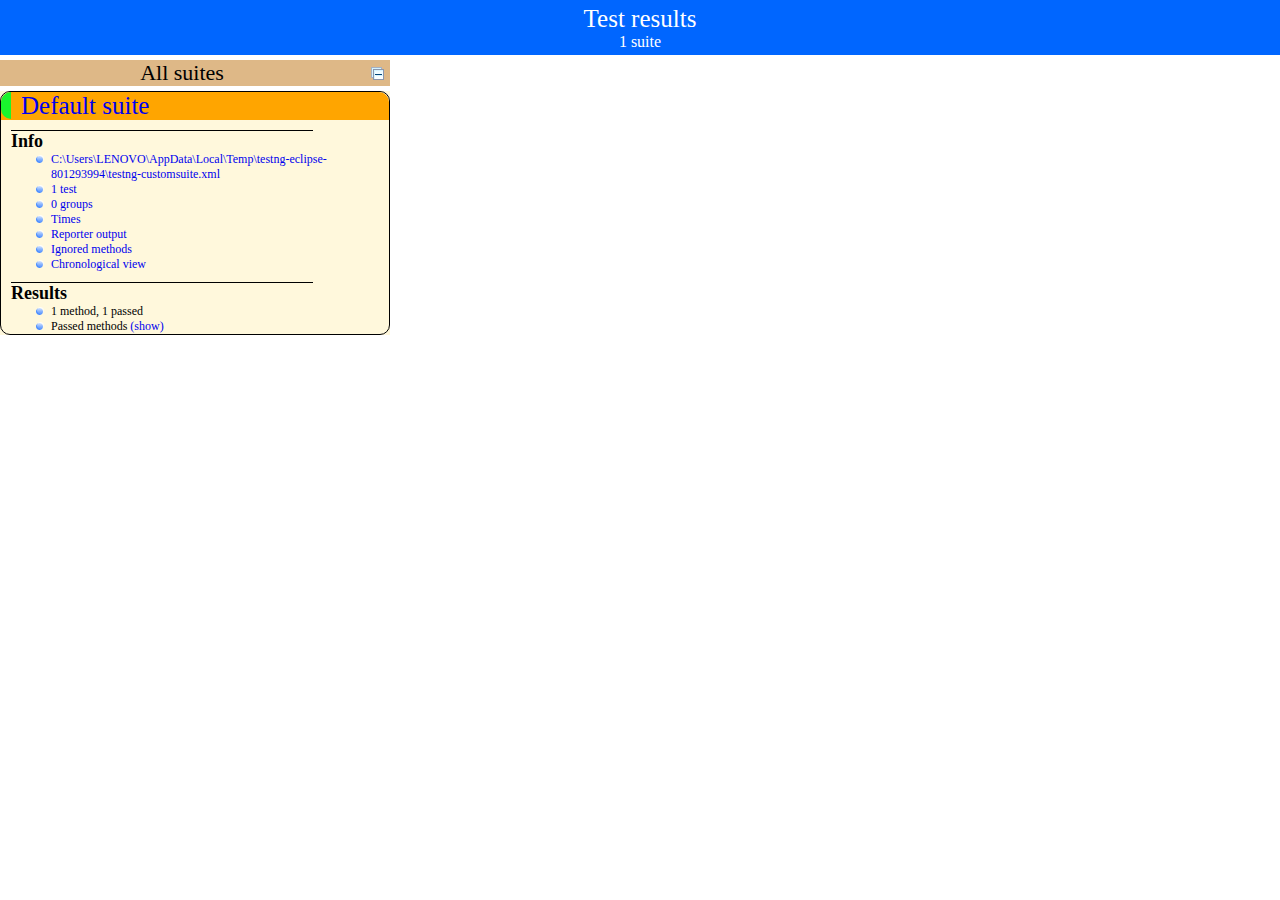
<file: JavaRestAssured/SmokeTest/test-output/index.html>
<!DOCTYPE html>

<html>
  <head>
  <meta charset='utf-8'>
  <title>TestNG reports</title>

    <link type="text/css" href="testng-reports.css" rel="stylesheet" />
    <script type="text/javascript" src="jquery-3.4.1.min.js"></script>
    <script type="text/javascript" src="testng-reports.js"></script>
    <script type="text/javascript" src="https://www.google.com/jsapi"></script>
    <script type='text/javascript'>
      google.load('visualization', '1', {packages:['table']});
      google.setOnLoadCallback(drawTable);
      var suiteTableInitFunctions = new Array();
      var suiteTableData = new Array();
    </script>
    <!--
      <script type="text/javascript" src="jquery-ui/js/jquery-ui-1.8.16.custom.min.js"></script>
     -->
  </head>

  <body>
    <div class="top-banner-root">
      <span class="top-banner-title-font">Test results</span>
      <br/>
      <span class="top-banner-font-1">1 suite</span>
    </div> <!-- top-banner-root -->
    <div class="navigator-root">
      <div class="navigator-suite-header">
        <span>All suites</span>
        <a href="#" title="Collapse/expand all the suites" class="collapse-all-link">
          <img src="collapseall.gif" class="collapse-all-icon">
          </img> <!-- collapse-all-icon -->
        </a> <!-- collapse-all-link -->
      </div> <!-- navigator-suite-header -->
      <div class="suite">
        <div class="rounded-window">
          <div class="suite-header light-rounded-window-top">
            <a href="#" panel-name="suite-Default_suite" class="navigator-link">
              <span class="suite-name border-passed">Default suite</span>
            </a> <!-- navigator-link -->
          </div> <!-- suite-header light-rounded-window-top -->
          <div class="navigator-suite-content">
            <div class="suite-section-title">
              <span>Info</span>
            </div> <!-- suite-section-title -->
            <div class="suite-section-content">
              <ul>
                <li>
                  <a href="#" panel-name="test-xml-Default_suite" class="navigator-link ">
                    <span>C:\Users\LENOVO\AppData\Local\Temp\testng-eclipse-801293994\testng-customsuite.xml</span>
                  </a> <!-- navigator-link  -->
                </li>
                <li>
                  <a href="#" panel-name="testlist-Default_suite" class="navigator-link ">
                    <span class="test-stats">1 test</span>
                  </a> <!-- navigator-link  -->
                </li>
                <li>
                  <a href="#" panel-name="group-Default_suite" class="navigator-link ">
                    <span>0 groups</span>
                  </a> <!-- navigator-link  -->
                </li>
                <li>
                  <a href="#" panel-name="times-Default_suite" class="navigator-link ">
                    <span>Times</span>
                  </a> <!-- navigator-link  -->
                </li>
                <li>
                  <a href="#" panel-name="reporter-Default_suite" class="navigator-link ">
                    <span>Reporter output</span>
                  </a> <!-- navigator-link  -->
                </li>
                <li>
                  <a href="#" panel-name="ignored-methods-Default_suite" class="navigator-link ">
                    <span>Ignored methods</span>
                  </a> <!-- navigator-link  -->
                </li>
                <li>
                  <a href="#" panel-name="chronological-Default_suite" class="navigator-link ">
                    <span>Chronological view</span>
                  </a> <!-- navigator-link  -->
                </li>
              </ul>
            </div> <!-- suite-section-content -->
            <div class="result-section">
              <div class="suite-section-title">
                <span>Results</span>
              </div> <!-- suite-section-title -->
              <div class="suite-section-content">
                <ul>
                  <li>
                    <span class="method-stats">1 method,   1 passed</span>
                  </li>
                  <li>
                    <span class="method-list-title passed">Passed methods</span>
                    <span class="show-or-hide-methods passed">
                      <a href="#" panel-name="suite-Default_suite" class="hide-methods passed suite-Default_suite"> (hide)</a> <!-- hide-methods passed suite-Default_suite -->
                      <a href="#" panel-name="suite-Default_suite" class="show-methods passed suite-Default_suite"> (show)</a> <!-- show-methods passed suite-Default_suite -->
                    </span>
                    <div class="method-list-content passed suite-Default_suite">
                      <span>
                        <img src="passed.png" width="3%"/>
                        <a href="#" panel-name="suite-Default_suite" title="getQoutes" class="method navigator-link" hash-for-method="skyscannerQuotes">skyscannerQuotes</a> <!-- method navigator-link -->
                      </span>
                      <br/>
                    </div> <!-- method-list-content passed suite-Default_suite -->
                  </li>
                </ul>
              </div> <!-- suite-section-content -->
            </div> <!-- result-section -->
          </div> <!-- navigator-suite-content -->
        </div> <!-- rounded-window -->
      </div> <!-- suite -->
    </div> <!-- navigator-root -->
    <div class="wrapper">
      <div class="main-panel-root">
        <div panel-name="suite-Default_suite" class="panel Default_suite">
          <div class="suite-Default_suite-class-passed">
            <div class="main-panel-header rounded-window-top">
              <img src="passed.png"/>
              <span class="class-name">getQoutes</span>
            </div> <!-- main-panel-header rounded-window-top -->
            <div class="main-panel-content rounded-window-bottom">
              <div class="method">
                <div class="method-content">
                  <a name="skyscannerQuotes">
                  </a> <!-- skyscannerQuotes -->
                  <span class="method-name">skyscannerQuotes</span>
                </div> <!-- method-content -->
              </div> <!-- method -->
            </div> <!-- main-panel-content rounded-window-bottom -->
          </div> <!-- suite-Default_suite-class-passed -->
        </div> <!-- panel Default_suite -->
        <div panel-name="test-xml-Default_suite" class="panel">
          <div class="main-panel-header rounded-window-top">
            <span class="header-content">C:\Users\LENOVO\AppData\Local\Temp\testng-eclipse-801293994\testng-customsuite.xml</span>
          </div> <!-- main-panel-header rounded-window-top -->
          <div class="main-panel-content rounded-window-bottom">
            <pre>
&lt;?xml version=&quot;1.0&quot; encoding=&quot;UTF-8&quot;?&gt;
&lt;!DOCTYPE suite SYSTEM &quot;https://testng.org/testng-1.0.dtd&quot;&gt;
&lt;suite name=&quot;Default suite&quot; guice-stage=&quot;DEVELOPMENT&quot;&gt;
  &lt;test thread-count=&quot;5&quot; name=&quot;Default test&quot; verbose=&quot;2&quot;&gt;
    &lt;classes&gt;
      &lt;class name=&quot;getQoutes&quot;/&gt;
    &lt;/classes&gt;
  &lt;/test&gt; &lt;!-- Default test --&gt;
&lt;/suite&gt; &lt;!-- Default suite --&gt;
            </pre>
          </div> <!-- main-panel-content rounded-window-bottom -->
        </div> <!-- panel -->
        <div panel-name="testlist-Default_suite" class="panel">
          <div class="main-panel-header rounded-window-top">
            <span class="header-content">Tests for Default suite</span>
          </div> <!-- main-panel-header rounded-window-top -->
          <div class="main-panel-content rounded-window-bottom">
            <ul>
              <li>
                <span class="test-name">Default test (1 class)</span>
              </li>
            </ul>
          </div> <!-- main-panel-content rounded-window-bottom -->
        </div> <!-- panel -->
        <div panel-name="group-Default_suite" class="panel">
          <div class="main-panel-header rounded-window-top">
            <span class="header-content">Groups for Default suite</span>
          </div> <!-- main-panel-header rounded-window-top -->
          <div class="main-panel-content rounded-window-bottom">
          </div> <!-- main-panel-content rounded-window-bottom -->
        </div> <!-- panel -->
        <div panel-name="times-Default_suite" class="panel">
          <div class="main-panel-header rounded-window-top">
            <span class="header-content">Times for Default suite</span>
          </div> <!-- main-panel-header rounded-window-top -->
          <div class="main-panel-content rounded-window-bottom">
            <div class="times-div">
              <script type="text/javascript">
suiteTableInitFunctions.push('tableData_Default_suite');
function tableData_Default_suite() {
var data = new google.visualization.DataTable();
data.addColumn('number', 'Number');
data.addColumn('string', 'Method');
data.addColumn('string', 'Class');
data.addColumn('number', 'Time (ms)');
data.addRows(1);
data.setCell(0, 0, 0)
data.setCell(0, 1, 'skyscannerQuotes')
data.setCell(0, 2, 'getQoutes')
data.setCell(0, 3, 3751);
window.suiteTableData['Default_suite']= { tableData: data, tableDiv: 'times-div-Default_suite'}
return data;
}
              </script>
              <span class="suite-total-time">Total running time: 3 seconds</span>
              <div id="times-div-Default_suite">
              </div> <!-- times-div-Default_suite -->
            </div> <!-- times-div -->
          </div> <!-- main-panel-content rounded-window-bottom -->
        </div> <!-- panel -->
        <div panel-name="reporter-Default_suite" class="panel">
          <div class="main-panel-header rounded-window-top">
            <span class="header-content">Reporter output for Default suite</span>
          </div> <!-- main-panel-header rounded-window-top -->
          <div class="main-panel-content rounded-window-bottom">
          </div> <!-- main-panel-content rounded-window-bottom -->
        </div> <!-- panel -->
        <div panel-name="ignored-methods-Default_suite" class="panel">
          <div class="main-panel-header rounded-window-top">
            <span class="header-content">0 ignored methods</span>
          </div> <!-- main-panel-header rounded-window-top -->
          <div class="main-panel-content rounded-window-bottom">
          </div> <!-- main-panel-content rounded-window-bottom -->
        </div> <!-- panel -->
        <div panel-name="chronological-Default_suite" class="panel">
          <div class="main-panel-header rounded-window-top">
            <span class="header-content">Methods in chronological order</span>
          </div> <!-- main-panel-header rounded-window-top -->
          <div class="main-panel-content rounded-window-bottom">
            <div class="chronological-class">
              <div class="chronological-class-name">getQoutes</div> <!-- chronological-class-name -->
              <div class="test-method">
                <span class="method-name">skyscannerQuotes</span>
                <span class="method-start">0 ms</span>
              </div> <!-- test-method -->
          </div> <!-- main-panel-content rounded-window-bottom -->
        </div> <!-- panel -->
      </div> <!-- main-panel-root -->
    </div> <!-- wrapper -->
  </body>
</html>
</file>
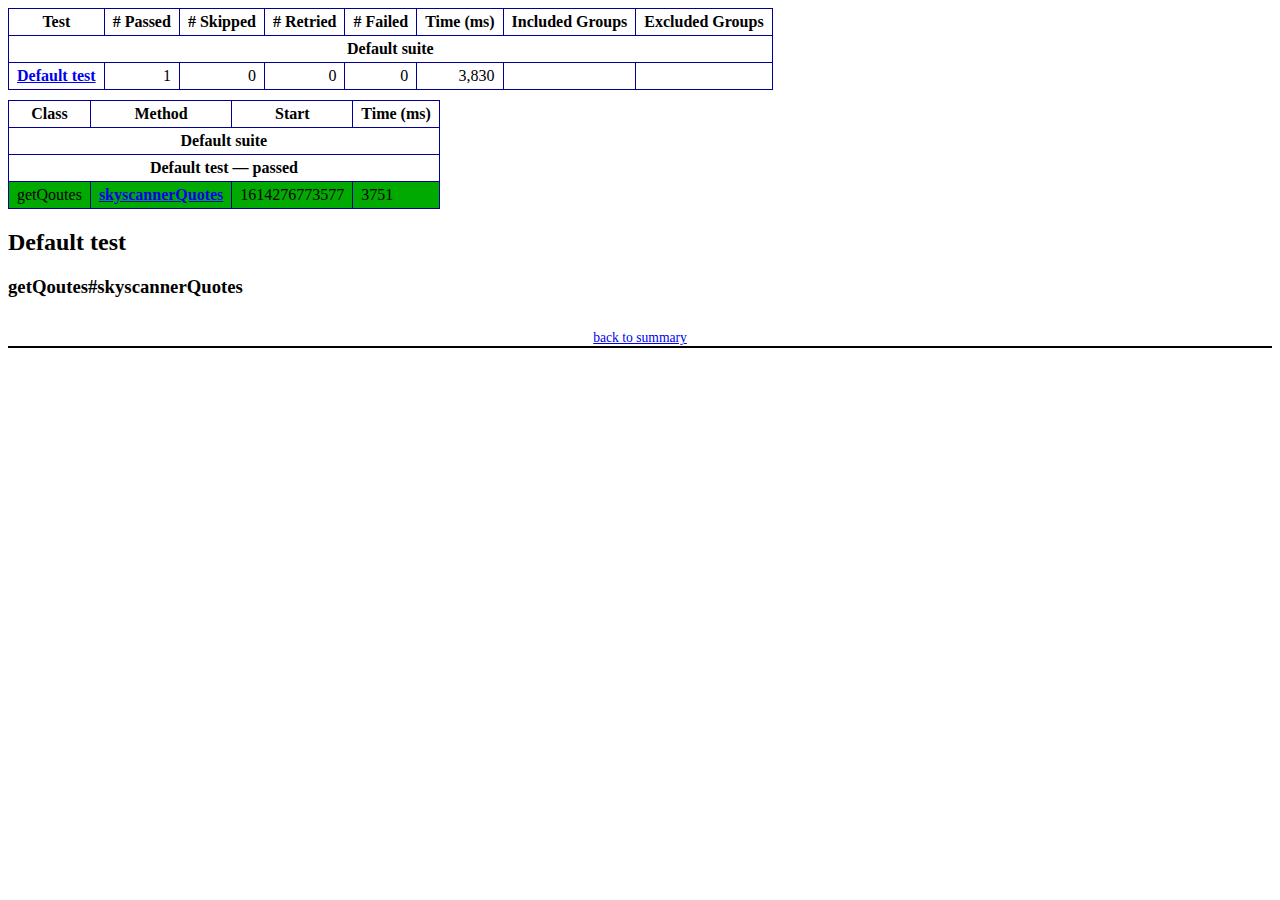
<file: JavaRestAssured/SmokeTest/test-output/emailable-report.html>
<!DOCTYPE html PUBLIC "-//W3C//DTD XHTML 1.1//EN" "http://www.w3.org/TR/xhtml11/DTD/xhtml11.dtd">
<html xmlns="http://www.w3.org/1999/xhtml">
<head>
<meta http-equiv="content-type" content="text/html; charset=UTF-8"/>
<title>TestNG Report</title>
<style type="text/css">table {margin-bottom:10px;border-collapse:collapse;empty-cells:show}th,td {border:1px solid #009;padding:.25em .5em}th {vertical-align:bottom}td {vertical-align:top}table a {font-weight:bold}.stripe td {background-color: #E6EBF9}.num {text-align:right}.passedodd td {background-color: #3F3}.passedeven td {background-color: #0A0}.skippedodd td {background-color: #DDD}.skippedeven td {background-color: #CCC}.failedodd td,.attn {background-color: #F33}.failedeven td,.stripe .attn {background-color: #D00}.stacktrace {white-space:pre;font-family:monospace}.totop {font-size:85%;text-align:center;border-bottom:2px solid #000}.invisible {display:none}</style>
</head>
<body>
<table>
<tr><th>Test</th><th># Passed</th><th># Skipped</th><th># Retried</th><th># Failed</th><th>Time (ms)</th><th>Included Groups</th><th>Excluded Groups</th></tr>
<tr><th colspan="8">Default suite</th></tr>
<tr><td><a href="#t0">Default test</a></td><td class="num">1</td><td class="num">0</td><td class="num">0</td><td class="num">0</td><td class="num">3,830</td><td></td><td></td></tr>
</table>
<table id='summary'><thead><tr><th>Class</th><th>Method</th><th>Start</th><th>Time (ms)</th></tr></thead><tbody><tr><th colspan="4">Default suite</th></tr></tbody><tbody id="t0"><tr><th colspan="4">Default test &#8212; passed</th></tr><tr class="passedeven"><td rowspan="1">getQoutes</td><td><a href="#m0">skyscannerQuotes</a></td><td rowspan="1">1614276773577</td><td rowspan="1">3751</td></tr></tbody>
</table>
<h2>Default test</h2><h3 id="m0">getQoutes#skyscannerQuotes</h3><table class="result"><tr><th class="invisible"/></tr></table><p class="totop"><a href="#summary">back to summary</a></p>
</body>
</html>
</file>
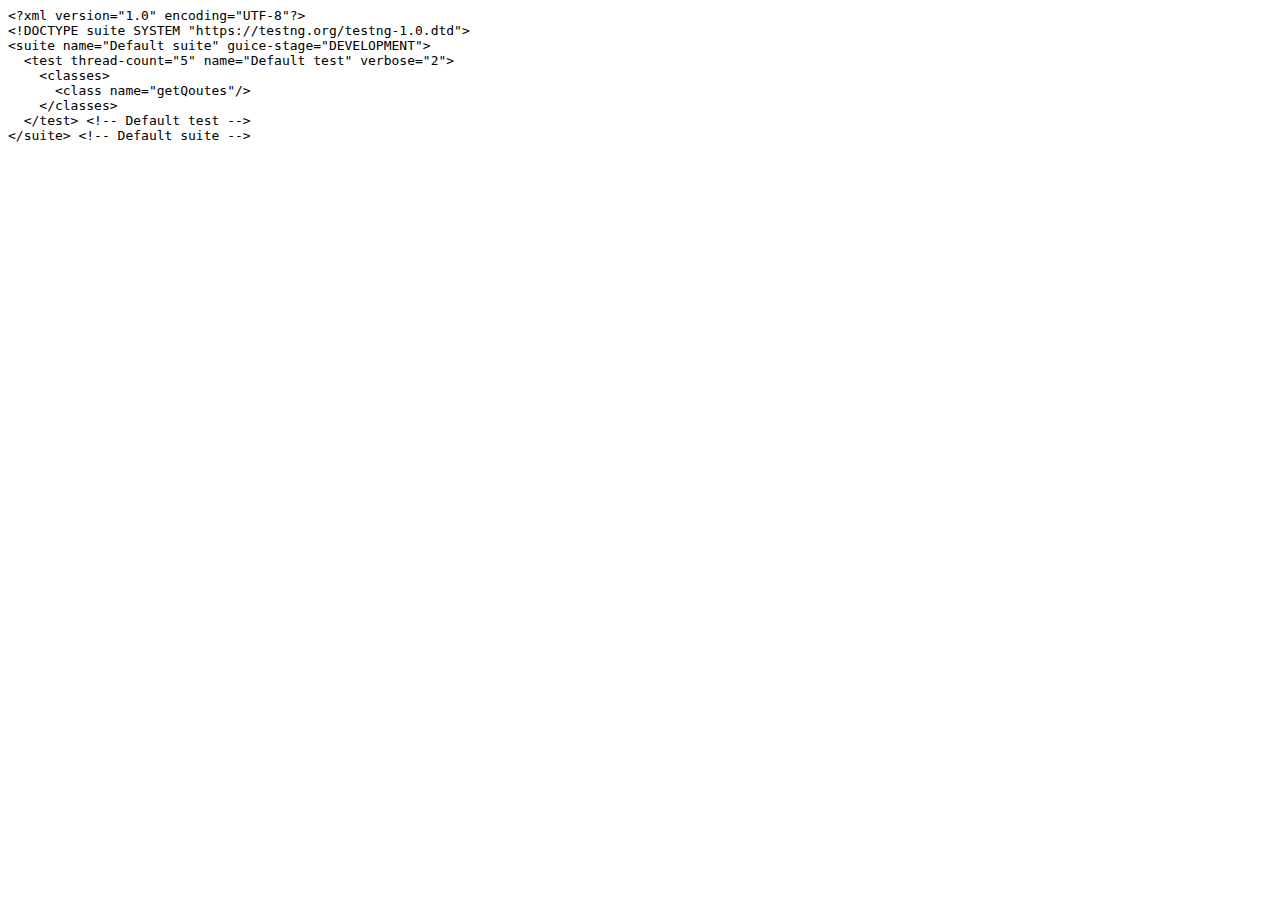
<file: JavaRestAssured/SmokeTest/test-output/old/Default suite/testng.xml.html>
<html><head><title>testng.xml for Default suite</title></head><body><tt>&lt;?xml&nbsp;version="1.0"&nbsp;encoding="UTF-8"?&gt;<br/>&lt;!DOCTYPE&nbsp;suite&nbsp;SYSTEM&nbsp;"https://testng.org/testng-1.0.dtd"&gt;<br/>&lt;suite&nbsp;name="Default&nbsp;suite"&nbsp;guice-stage="DEVELOPMENT"&gt;<br/>&nbsp;&nbsp;&lt;test&nbsp;thread-count="5"&nbsp;name="Default&nbsp;test"&nbsp;verbose="2"&gt;<br/>&nbsp;&nbsp;&nbsp;&nbsp;&lt;classes&gt;<br/>&nbsp;&nbsp;&nbsp;&nbsp;&nbsp;&nbsp;&lt;class&nbsp;name="getQoutes"/&gt;<br/>&nbsp;&nbsp;&nbsp;&nbsp;&lt;/classes&gt;<br/>&nbsp;&nbsp;&lt;/test&gt;&nbsp;&lt;!--&nbsp;Default&nbsp;test&nbsp;--&gt;<br/>&lt;/suite&gt;&nbsp;&lt;!--&nbsp;Default&nbsp;suite&nbsp;--&gt;<br/></tt></body></html>
</file>
<file: JavaRestAssured/SmokeTest/test-output/testng-reports.css>
body {
    margin: 0 0 5px 5px;
}

ul {
    margin: 0;
}

li {
    list-style-type: none;
}

a {
    text-decoration: none;
}

a:hover {
    text-decoration: underline;
}

.navigator-selected {
    background: #ffa500;
}

.wrapper {
    position: absolute;
    top: 60px;
    bottom: 0;
    left: 400px;
    right: 0;
    overflow: auto;
}

.navigator-root {
    position: absolute;
    top: 60px;
    bottom: 0;
    left: 0;
    width: 400px;
    overflow-y: auto;
}

.suite {
    margin: 0 10px 10px 0;
    background-color: #fff8dc;
}

.suite-name {
    padding-left: 10px;
    font-size: 25px;
    font-family: Times, sans-serif;
}

.main-panel-header {
    padding: 5px;
    background-color: #9FB4D9; /*afeeee*/;
    font-family: monospace;
    font-size: 18px;
}

.main-panel-content {
    padding: 5px;
    margin-bottom: 10px;
    background-color: #DEE8FC; /*d0ffff*/;
}

.rounded-window {
    border-radius: 10px;
    border-style: solid;
    border-width: 1px;
}

.rounded-window-top {
    border-top-right-radius: 10px 10px;
    border-top-left-radius: 10px 10px;
    border-style: solid;
    border-width: 1px;
    overflow: auto;
}

.light-rounded-window-top {
    border-top-right-radius: 10px 10px;
    border-top-left-radius: 10px 10px;
}

.rounded-window-bottom {
    border-style: solid;
    border-width: 0 1px 1px 1px;
    border-bottom-right-radius: 10px 10px;
    border-bottom-left-radius: 10px 10px;
    overflow: auto;
}

.method-name {
    font-size: 12px;
    font-family: monospace;
}

.method-content {
    border-style: solid;
    border-width: 0 0 1px 0;
    margin-bottom: 10px;
    padding-bottom: 5px;
    width: 80%;
}

.parameters {
    font-size: 14px;
    font-family: monospace;
}

.stack-trace {
    white-space: pre;
    font-family: monospace;
    font-size: 12px;
    font-weight: bold;
    margin-top: 0;
    margin-left: 20px;
}

.testng-xml {
    font-family: monospace;
}

.method-list-content {
    margin-left: 10px;
}

.navigator-suite-content {
    margin-left: 10px;
    font: 12px 'Lucida Grande';
}

.suite-section-title {
    margin-top: 10px;
    width: 80%;
    border-style: solid;
    border-width: 1px 0 0 0;
    font-family: Times, sans-serif;
    font-size: 18px;
    font-weight: bold;
}

.suite-section-content {
    list-style-image: url(bullet_point.png);
}

.top-banner-root {
    position: absolute;
    top: 0;
    height: 45px;
    left: 0;
    right: 0;
    padding: 5px;
    margin: 0 0 5px 0;
    background-color: #0066ff;
    font-family: Times, sans-serif;
    color: #fff;
    text-align: center;
}

.top-banner-title-font {
    font-size: 25px;
}

.test-name {
    font-family: 'Lucida Grande', sans-serif;
    font-size: 16px;
}

.suite-icon {
    padding: 5px;
    float: right;
    height: 20px;
}

.test-group {
    font: 20px 'Lucida Grande';
    margin: 5px 5px 10px 5px;
    border-width: 0 0 1px 0;
    border-style: solid;
    padding: 5px;
}

.test-group-name {
    font-weight: bold;
}

.method-in-group {
    font-size: 16px;
    margin-left: 80px;
}

table.google-visualization-table-table {
    width: 100%;
}

.reporter-method-name {
    font-size: 14px;
    font-family: monospace;
}

.reporter-method-output-div {
    padding: 5px;
    margin: 0 0 5px 20px;
    font-size: 12px;
    font-family: monospace;
    border-width: 0 0 0 1px;
    border-style: solid;
}

.ignored-class-div {
    font-size: 14px;
    font-family: monospace;
}

.ignored-methods-div {
    padding: 5px;
    margin: 0 0 5px 20px;
    font-size: 12px;
    font-family: monospace;
    border-width: 0 0 0 1px;
    border-style: solid;
}

.border-failed {
    border-top-left-radius: 10px 10px;
    border-bottom-left-radius: 10px 10px;
    border-style: solid;
    border-width: 0 0 0 10px;
    border-color: #f00;
}

.border-skipped {
    border-top-left-radius: 10px 10px;
    border-bottom-left-radius: 10px 10px;
    border-style: solid;
    border-width: 0 0 0 10px;
    border-color: #edc600;
}

.border-passed {
    border-top-left-radius: 10px 10px;
    border-bottom-left-radius: 10px 10px;
    border-style: solid;
    border-width: 0 0 0 10px;
    border-color: #19f52d;
}

.times-div {
    text-align: center;
    padding: 5px;
}

.suite-total-time {
    font: 16px 'Lucida Grande';
}

.configuration-suite {
    margin-left: 20px;
}

.configuration-test {
    margin-left: 40px;
}

.configuration-class {
    margin-left: 60px;
}

.configuration-method {
    margin-left: 80px;
}

.test-method {
    margin-left: 100px;
}

.chronological-class {
    background-color: skyblue;
    border-style: solid;
    border-width: 0 0 1px 1px;
}

.method-start {
    float: right;
}

.chronological-class-name {
    padding: 0 0 0 5px;
    color: #008;
}

.after, .before, .test-method {
    font-family: monospace;
    font-size: 14px;
}

.navigator-suite-header {
    font-size: 22px;
    margin: 0 10px 5px 0;
    background-color: #deb887;
    text-align: center;
}

.collapse-all-icon {
    padding: 5px;
    float: right;
}
</file>
